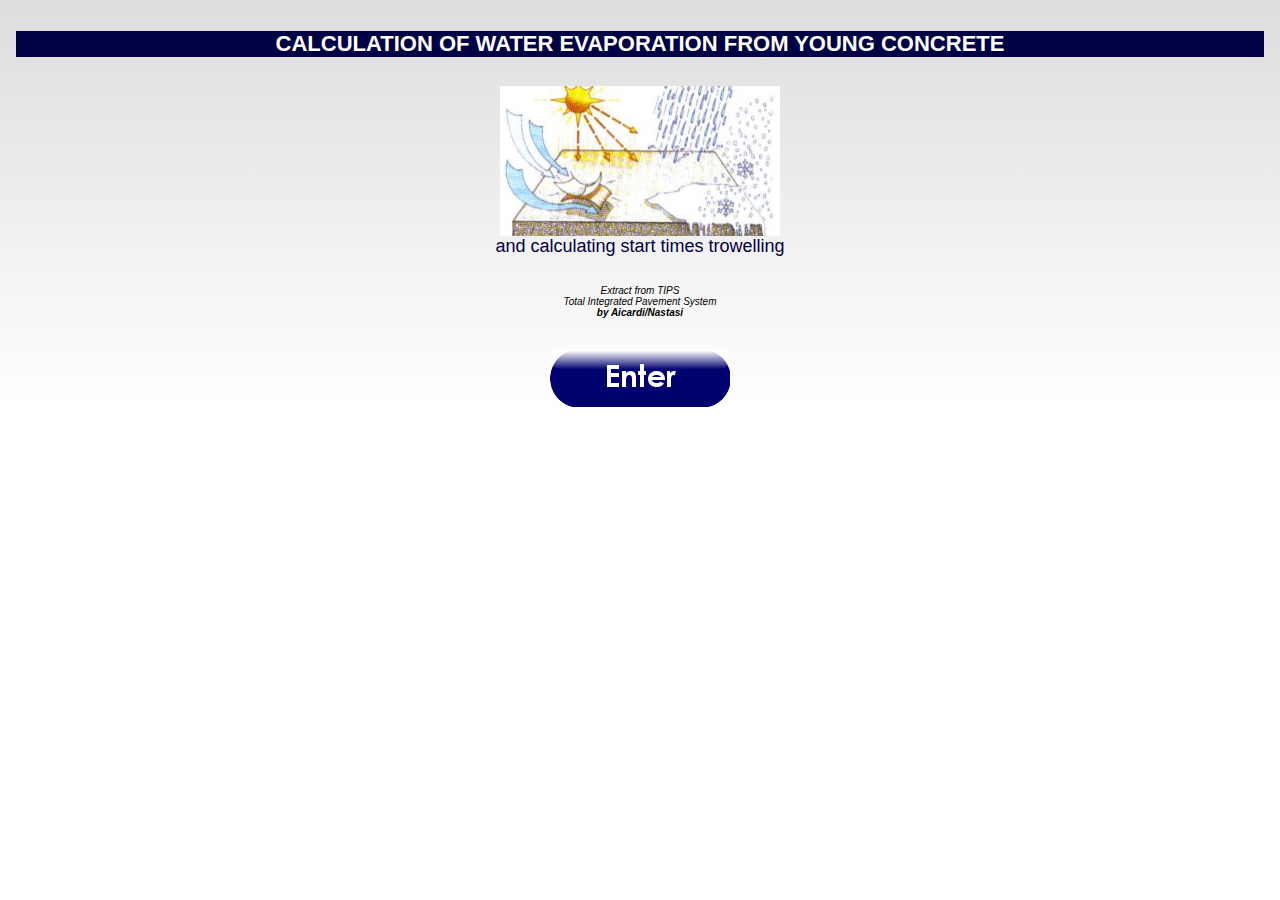
<file: index.html>
<!DOCTYPE html>
<html lang="en">
  <head>
     <meta charset="utf-8" />
        <!-- WARNING: for iOS 7, remove the width=device-width and height=device-height attributes. See https://issues.apache.org/jira/browse/CB-4323 -->
        <meta name="viewport" content="user-scalable=no, initial-scale=1, maximum-scale=1, minimum-scale=1, width=device-width, height=device-height" id="veiwport" />
 
    <link rel="stylesheet" type="text/css" href="css/stylevapo.css" />
    <script language="javaScript" src="js/calcoli.js"></script>
  <title></title>

  </head>
  <body>
  <div id="contentindex">
    <div class="boxindex">
      <div class="boxtitle">
         <h1 class="titleindex">CALCULATION OF WATER EVAPORATION FROM YOUNG CONCRETE</h1>
      </div>
      <div class="indeximage">
      <img class="imgindex" src="img/entryimg.jpg" />
      </div>
      <div class="contentindex">
      <h2 class="cntindx">and calculating start times trowelling</h2>
      <br /><p style="font:italic 10px arial;text-align:center">Extract from TIPS<br />Total Integrated Pavement System<br /><strong>by Aicardi/Nastasi </strong></p><br />
      <button class="entra" onclick="gocalcolo()"><img src="img/enter.png"></button>
      </div>
    </div>
  </div>
  </body>
</html>
</file>
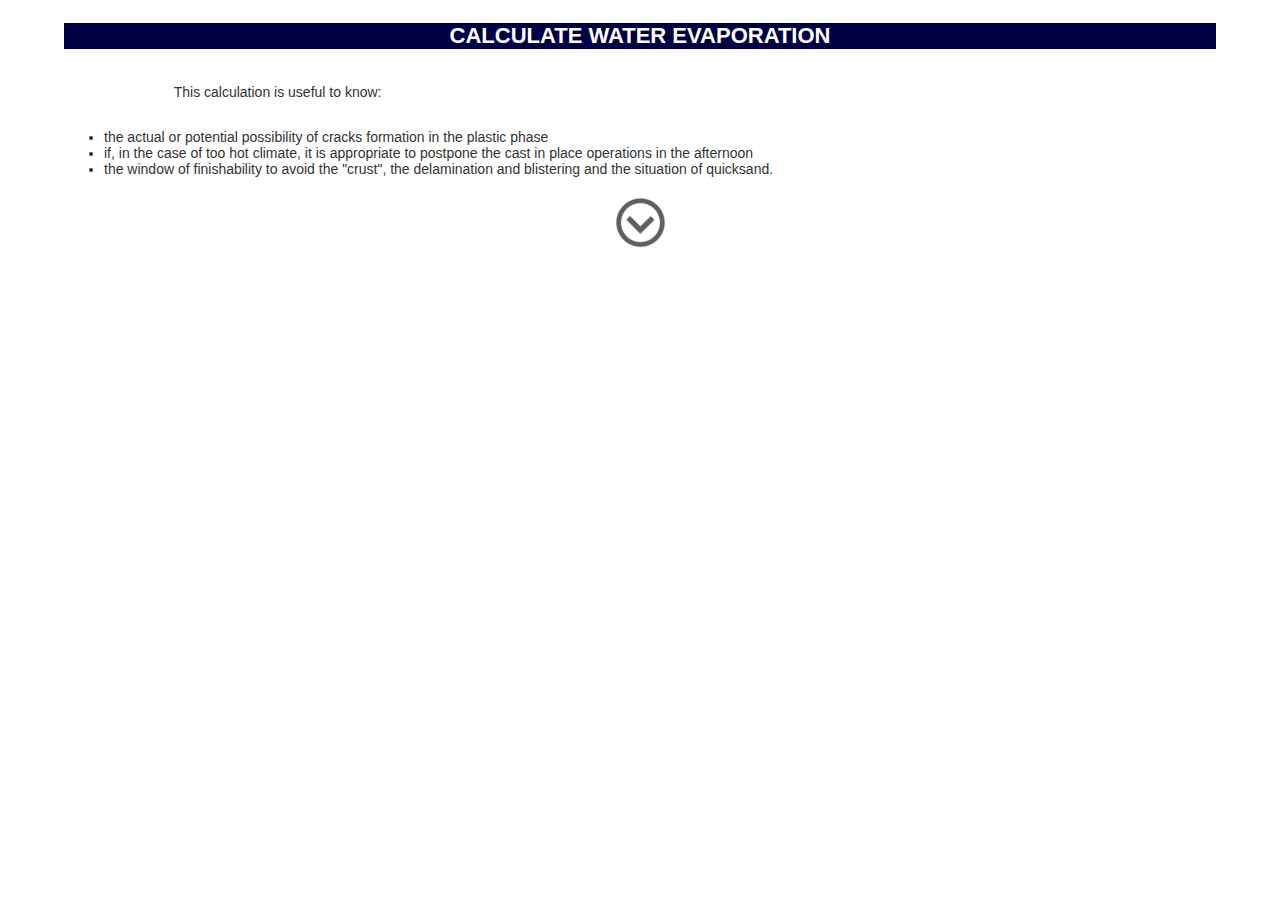
<file: evaporation.html>
<!DOCTYPE html>
<html lang="en">
  <head>
  <meta http-equiv="content-type" content="text/html; charset=utf-8">
  <meta name="generator" content="PSPad editor, www.pspad.com">
  <meta name="viewport" content="width=device-width, initial-scale=1, maximum-scale=1, user-scalable=no" id="viewport"/> 
<meta name="HandheldFriendly" content="True" /> 
 
  <link href='https://fonts.googleapis.com/css?family=Open+Sans:400,300' rel='stylesheet' type='text/css'>
  <link rel="stylesheet" type="text/css" href="css/stylevapo.css" />
    <script language="javaScript" src="js/calcoli.js"></script>
  <title>Estimation of water evaporation froma young concrete</title>

  </head>
  <body onload="init()">
<div id="contentapp">
   <div id="intro"> 
  <h1 class="titleindex">CALCULATE WATER EVAPORATION  </h1> <br />
  <p class="introtext"> This calculation is useful to know:
  <ul>                                         
  <li> the actual or potential possibility of cracks formation  in the plastic phase </li> 

  <li>if, in the case of too hot climate, it is appropriate to postpone the cast in place operations in the afternoon </li>
  <li>the window of finishability to avoid the "crust", the delamination and blistering and the situation of quicksand.</li>

 
  </ul>

</p> 

  <button id="scendi" onclick="fineintro()" style="border:none;background-color:#fff;display:block;margin:0 auto;"><img src="img/btndwn.png" width="60"  /> </button>
  </div>
  <div id="pinserimento">
  <div id="inserimento">
       <div class="ins">
       <div class="titoloins">
      <label for="temperaturaaria">Air Temperature <b><sup>&#186;</sup>C</b> </label>
       </div>
       <div class="inputins"> 
        <input type="number" name="temperaturaaria" id="temperaturaaria" width="30" autofocus />
       </div>
       </div>
       
       <div class="ins">
       <div class="titoloins">
      <label for="temperaturacls">Concrete Temperature  <b><sup>&#186;</sup>C</b></label>
       </div>
       <div class="inputins"> 
      <input type="number" name="temperaturacls" id="temperaturacls" width="30" />
       </div>
       </div>
       
       <div class="ins">
       <div class="titoloins">
       <label for="umidita">Relative Humidity % </label>
       </div>
       <div class="inputins"> 
       <input type="number" name="umidita" id="umidita" width="30" />
       </div>
       </div>
       
       <div class="ins">
       <div class="titoloins">
       <label for="velvento">Wind Speed Km/h</label>
       </div>
       <div class="inputins"> 
       <input type="number" name="velvento" id="velvento" width="30" />
       </div>
       </div>
       
       <div class="ins">
       <div class="titoloins">
       <label for="quantcem">Kg of cement/m<sup>3</sup> </label>
       </div>
       <div class="inputins"> 
       <input type="number" name="quantcem" id="quantcem" width="30" /> 
       </div>
       </div>
       
       <div class="ins">
       <div class="titoloins">
       <label for="spesspav">Floor thickness <b>cm</b> </label>
       </div>
       <div class="inputins"> 
       <input type="number" name="spesspav" id="spesspav" width="30" /> 
       </div>
       </div>
   </div> 
    <div id="scelta" style="text-align:center;">  
    <br />     
       <button class="bottonev" id="calcola" onclick="controllo ()">Calculate</button>
       <button class="bottoner" type="reset" value="Reset">Reset </button>
                                         <br />
      <div id="attenzione"></div>  
     </div>    
     
       </div>
                                                     <br /> 
<div id="risultati">   
                         
<div id="boxalert">     </div>

  <br /><br />
<div id="tempo"></div>      <br /><br />
<div id="disclaimer"><p style="font:italic 10px Arial;color:#333; text-align:center;">The results are approximate and based on the information you entered. The authors are not responsible for any errors</p>
</div>
 <div id="scelta1" style="text-align:center;">
 <button class="bottoner" id="ripeti" onclick="ripeti ()">Repeat</button>
</div>
 </div>
</div>
<br />
<br />



  </body>
</html>
</file>
<file: css/stylevapo.css>
body{margin:0;max-width:100%;}
#contentapp{width:100%;display:block;margin:0 auto;background-color:#fff;}
#intro{width:90%; padding:8px 16px 15px 16px; font:normal 14px arial;color:#333;display:block;margin:0 auto;}
#contentindex{margin-top:0;margin-left:0;width:100%;min-height:100%;#ddd; /* For browsers that do not support gradients */
    background: -webkit-linear-gradient(#ddd, #fff); /* For Safari 5.1 to 6.0 */
    background: -o-linear-gradient(#ddd, #fff); /* For Opera 11.1 to 12.0 */
    background: -moz-linear-gradient(#ddd, #fff); /* For Firefox 3.6 to 15 */
    background: linear-gradient(#ddd, #fff); /* Standard syntax */
background-size:cover;
}
#pinserimento{background-color:#ffffbd;background-size:100% 100%;height:100%;margin-top:0;margin-left:0;}
  #inserimento{width:98%;   
  display:-webkit-flex; 
  display: -ms-flexbox; 
  display: flex;
   -webkit-flex-flow: row wrap;
      -ms-flex-flow: row wrap;
          flex-flow: row wrap;
          background-color:#ffffbd;;
          justify-content:center;
          align-content:space-between;
          }
 .ins{width:40%;background-color:#fff;

  border:2px solid #ddd;
  box-shadow: 5px 5px 5px #888; 
  margin:20px 2% 5px 2% ;
 }   
  .titoloins{width:100%;background-color:#aa2222;background-size:cover;font:bold 14px arial;color:#fff;line-height:20px; text-align:center;}
  input{width:50px;height:30px;display:block;margin:15px auto;box-shadow:-3px 3px 4px #eee;text-align:center;font:bold 14px arial;color:#000044;}
  .inputins{line-height:40px;display:block;margin:auto;}
  button.bottoner, button.bottonev{width:100px;height:50px; font:bold 14px arial;color:#fff;padding:3px;text-align:center; margin-top:20px;margin-left:10px;margin-right:10px;}
  button.bottoner{background-color:#e02200; border:2px solid #c42200;box-shadow:5px 5px 5px #aa2200; }
  button.bottonev{background-color:#229900; border:2px solid #226600; box-shadow:5px 5px 5px #224d00;}
#boxalert1{width:90%;padding:0 16px 0 16px; font:normal 14px arial;color:#333;display:block;margin: 0 auto;} 
#boxalert{width:90%;margin:0 auto;border:0.0625em solid #ddd;box-shadow:0.3125em 0.3125em 0.3125em #999;padding:0.3125em}
#tempo{width:90%;margin:0 auto;border:0.0625em solid #ddd;box-shadow:0.3125em 0.3125em 0.3125em #999;padding:0.3125em}  

.boxindex{display:-webkit-flex; 
  display: -ms-flexbox; 
  display: flex;
   -webkit-flex-flow: column;
      -ms-flex-flow: column;
          flex-flow: column;
         justify-content:center;
          align-content:space-between;
          display:block;margin:0px auto;}
.boxtitle{max-width:98%;padding:16px 16px 15px 16px;display:block;margin:0 auto;}
.titleindex{font:bold 22px arial;color:#fff;background-color:#000044;text-align:center;}
.indeximage{width:98%;display:block;margin:0 auto;}
.imgindex{max-width:80%;display:block;margin:0 auto;}
.contentindex{width:98%; display:block;margin:0 auto;}
.cntindx{width:80%; font:normal 18px arial; color:#000044;display:block;margin:0 auto; text-align:center;}
.lgbutton{width:100%;height:50px;background:#000044;
background: -webkit-linear-gradient(#000044, #000099); /* For Safari 5.1 to 6.0 */
    background: -o-linear-gradient(#000044, #000099); /* For Opera 11.1 to 12.0 */
    background: -moz-linear-gradient(#000044, #000099); /* For Firefox 3.6 to 15 */
    background: linear-gradient(#000044, #000099); /* Standard syntax */
    border:1px solid #000044;
    box-shadow:5px 5px 5px #000066;
    font:bold 22px arial;color:#fff;  }
.introtext{width:80%;display:block;margin:0 auto; font:normal 14px arial; color:#333;padding:5px 16px 15px 5px;}
button.entra{dispay:block;width:100%;height:60px;margin-bottom:0;text-align:center;background-color:transparent;box-shadow:none;border:none;}
.entra img{display:block;margin:0 auto;border:none;background-color:inherit;}
.entra img:hover{background:url('img/entrahover.png'};
 
#scelta, #scelta1{width:98%;text-align:center;}
</file>
